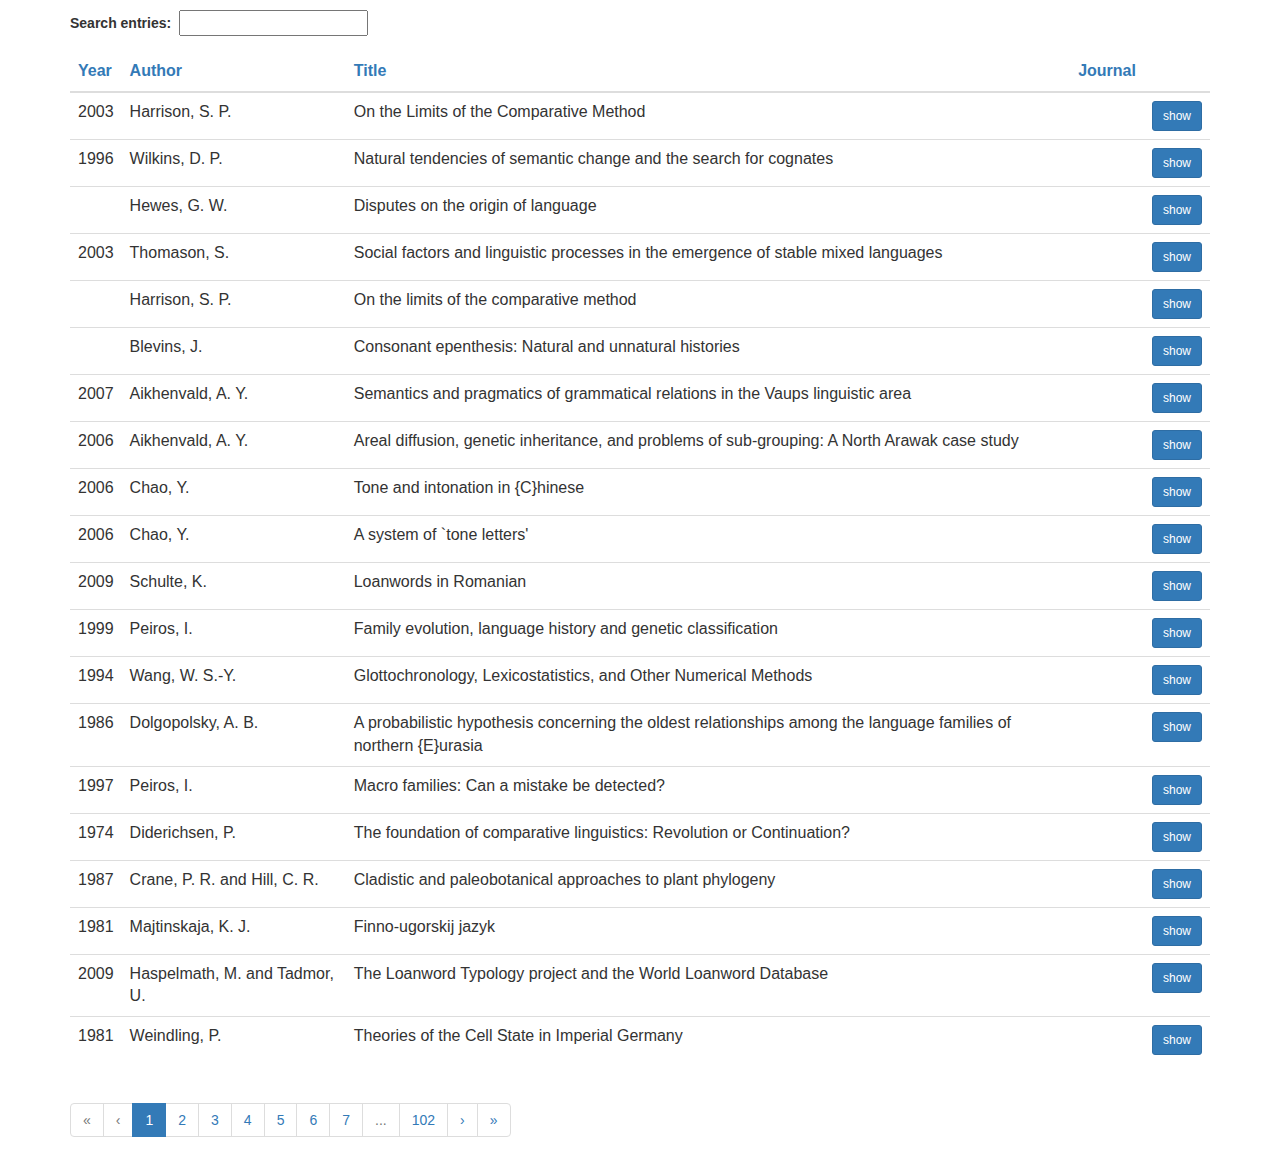
<file: bibliography/angularjs/index.html>
<html ng-app="tutorialApp">
<head>
  <meta charset="utf8" />
  <title>Bibliography</title>
  <link rel="stylesheet" href="http://netdna.bootstrapcdn.com/bootstrap/3.1.1/css/bootstrap.min.css">
</head>
<body style="margin-top: 10px;">


  <div class="container" ng-view>



  </div>
  <script src="js/angular.js"></script>
    <script src="js/angular-route.min.js"></script>
    <script src="parse-bibtex.js"></script>
  <script src="app.js"></script>
  <script src="js/dirPagination.js"></script>
</body>
</html>
</file>
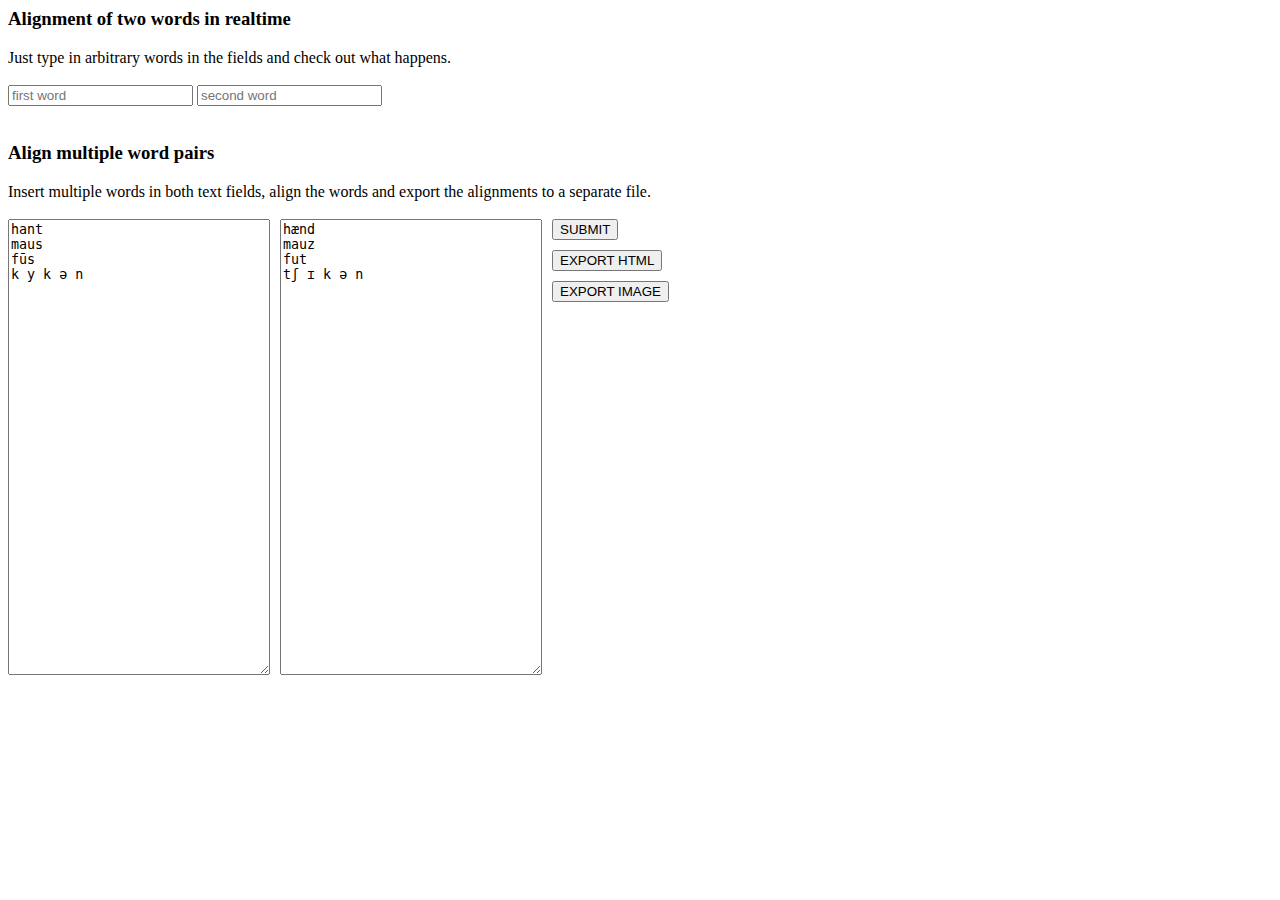
<file: edit/edit.html>
<html>
  <head>
    <meta http-equiv="content-type" content="text/html; charset=utf-8">
    <script type="text/javascript" src="js/filesaver.js"></script>
    <script type="text/javascript" src="js/html2canvas.js"></script>
    <script src="js/base64.js"></script>
    <script src="js/canvas2image.js"></script>
    <script type="text/javascript" src="js/edit.js"></script>
<style>
#db{display:none;}
#alignments{
  display: none;
  float: left;
  background-color: LightGray;
  margin-left: 30px;
}
td.alm{
  width:50px;
  padding-left:10px;
  padding-right:10px;
  font-weight:bold;
  text-align:center;
  background-color:gray;
  color:white;
  border: 1px solid white;
}
td.dist{
  background-color: CornflowerBlue;
}
td.gap{
  background-color:black;
}
td.match{
  background-color:gray;
}
td.smatch{
  background-color: LightGray;
}
table.almtbl{
  display: block;
  float: none;
  border: 5px solid black;
}
td.mismatch{
  color:white;
  background-color:red;
}
#warning {
  display: none;
  color: red;
  font-weight: bold;
}
#stringsA{float:left}
#stringsB{float:left;margin-left:10px;}
#buttons{float:left;margin-left:10px;}
.button1{display:block;margin-bottom:10px;};
</style>

  </head>
  <body>  
  <h3>Alignment of two words in realtime</h3>
  Just type in arbitrary words in the fields and check out what happens.<br><br>
  <input type="text" id="stringA" placeholder="first word" onkeyup="editDistSimple();"/>
  <input type="text" id="stringB" placeholder="second word" onkeyup="editDistSimple();"/>

  <div id="output"></div>
  <div id="db"></div>
  <br>
  <h3>Align multiple word pairs</h3>
  Insert multiple words in both text fields, align the words and export the alignments to a separate file.<br><br>
  <textarea id="stringsA" rows="30" cols="30" placeholder="words of one language">hant
maus
fūs
k y k ə n</textarea>
  <textarea id="stringsB" rows="30" cols="30" placeholder="words of other language">hænd
mauz
fut
tʃ ɪ k ə n</textarea>
<div id="buttons">
  <input type="button" class="button1" value="SUBMIT" onclick="editAll();" />
  <input type="button" class="button1" value="EXPORT HTML" onclick="saveAlms();" />
  <input type="button" class="button1" value="EXPORT IMAGE" onclick="savePNG();" /></div>

  <div id="alignments"></div>

  
  <br>
  <div id="warning"> </div>
  </body>
</head>
</file>
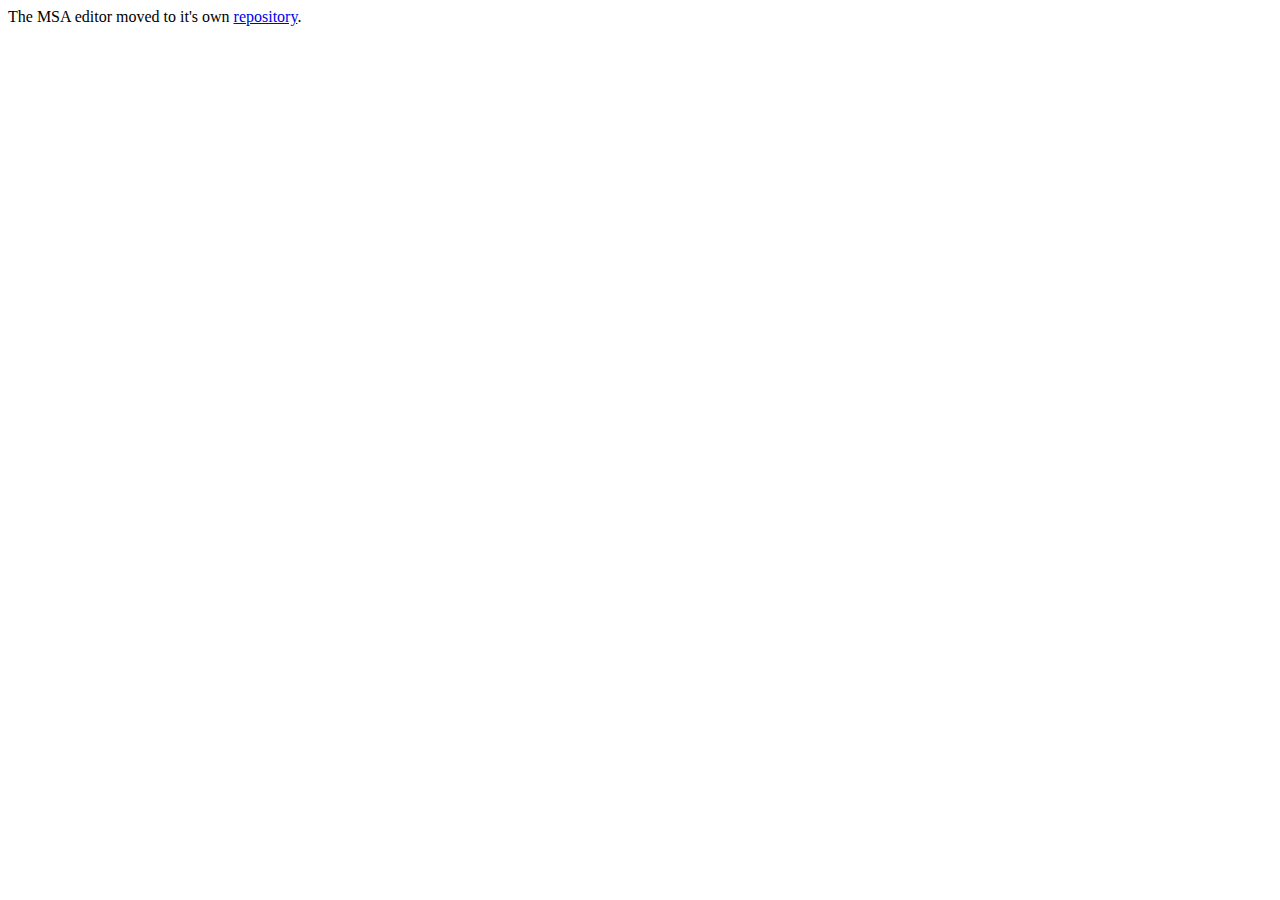
<file: msa/msa.html>
<!DOCTYPE html>
<html>
  <head>
    <meta http-equiv="content-type" content="text/html; charset=utf-8">
  </head>
  <body>
  The MSA editor moved to it's own <a href=https://github.com/digitallinguists/msa-editor>repository</a>.
  </body>
</html>
</file>
